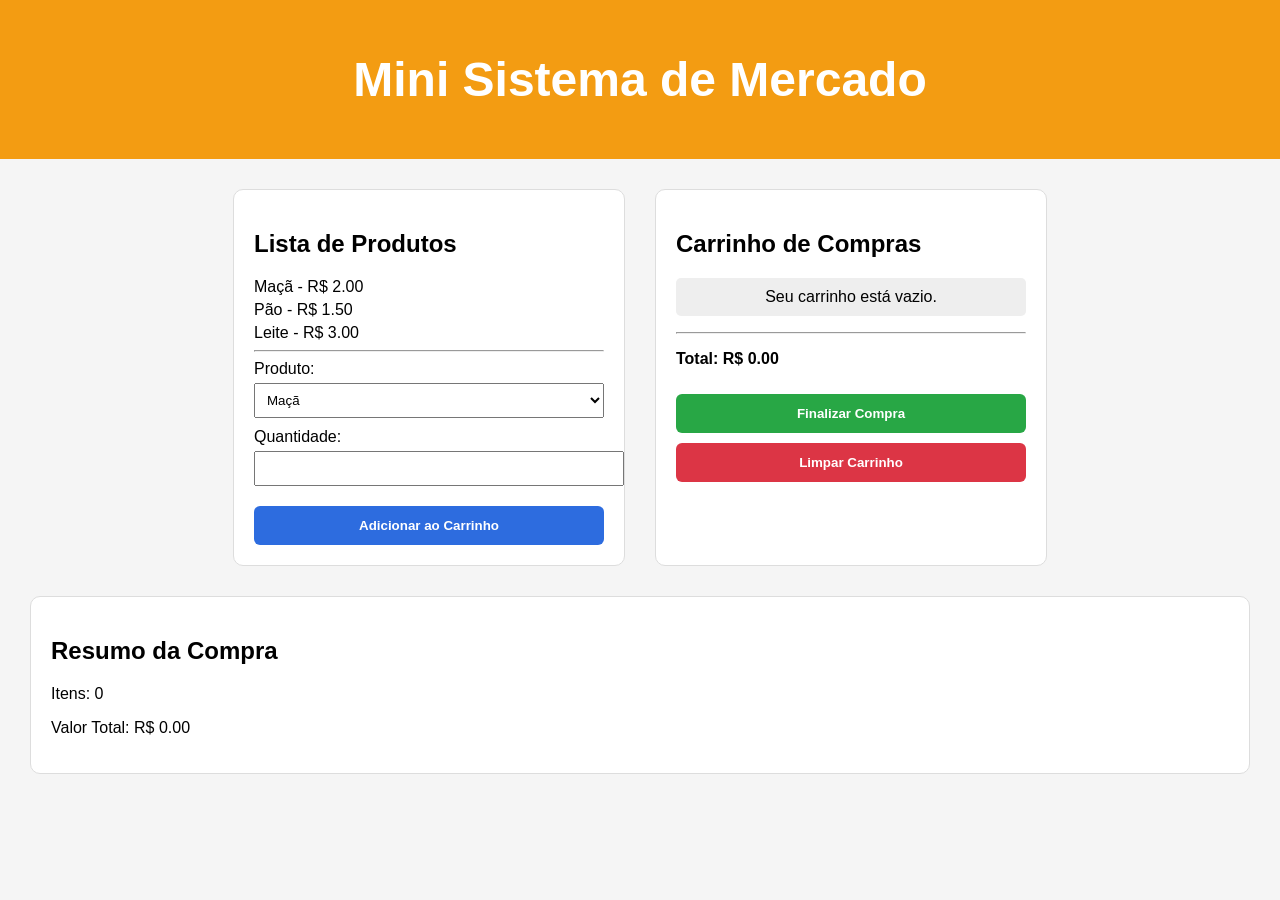
<file: index.html>
<!DOCTYPE html>
<html lang="pt-BR">
<head>
  <meta charset="UTF-8">
  <title>Mini Sistema de Mercado</title>
  <link rel="stylesheet" href="style.css">
</head>
<body>

  <header>
    <h1>Mini Sistema de Mercado</h1>
  </header>

  <main class="container">
    <section class="card">
      <h2>Lista de Produtos</h2>
      <div class="lista">
        <p>Maçã - R$ 2.00</p>
        <p>Pão - R$ 1.50</p>
        <p>Leite - R$ 3.00</p>
      </div>
      <hr>
      <label>Produto:</label>
      <select id="produto">
        <option value="2">Maçã</option>
        <option value="1.5">Pão</option>
        <option value="3">Leite</option>
      </select>
      <label>Quantidade:</label>
      <input type="number" id="quantidade" min="1">
      <button class="btn azul" onclick="adicionar()">Adicionar ao Carrinho</button>
    </section>

    <section class="card">
      <h2>Carrinho de Compras</h2>
      <div id="vazio" class="vazio">Seu carrinho está vazio.</div>
      <ul id="listaCarrinho"></ul>
      <hr>
      <p class="total">Total: R$ <span id="total">0.00</span></p>
      <button class="btn verde" onclick="finalizarCompra()">Finalizar Compra</button>
      <button class="btn vermelho" onclick="limparCarrinho()">Limpar Carrinho</button>
    </section>
  </main>

  <section class="resumo">
    <h2>Resumo da Compra</h2>
    <p>Itens: <span id="qtdItens">0</span></p>
    <p>Valor Total: R$ <span id="totalResumo">0.00</span></p>
  </section>

  <script src="script.js"></script>
</body>
</html>
</file>
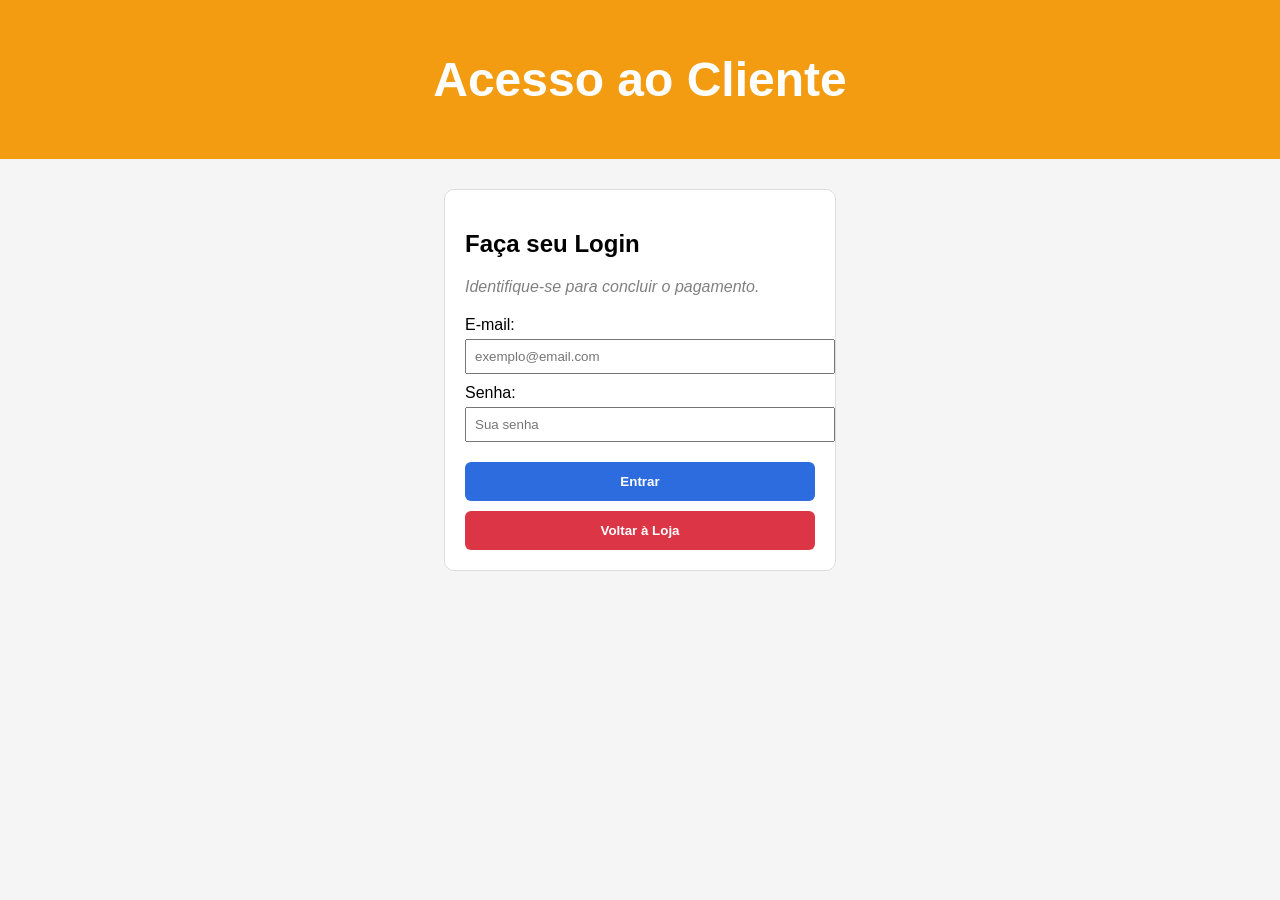
<file: login.html>
<!DOCTYPE html>
<html lang="pt-BR">
<head>
  <meta charset="UTF-8">
  <title>Login - Mini Sistema de Mercado</title>
  <link rel="stylesheet" href="style.css">
</head>
<body>
  <header>
    <h1>Acesso ao Cliente</h1>
  </header>

  <main class="container">
    <section class="card">
      <h2>Faça seu Login</h2>
      <p class="msg" style="margin-bottom: 20px;">Identifique-se para concluir o pagamento.</p>

      <label>E-mail:</label>
      <input type="email" id="email" placeholder="exemplo@email.com">

      <label>Senha:</label>
      <input type="password" id="senha" placeholder="Sua senha">

      <button class="btn azul" onclick="entrar()">Entrar</button>
      <button class="btn vermelho" onclick="voltar()">Voltar à Loja</button>
    </section>
  </main>

  <script src="login.js"></script>
</body>
</html>
</file>
<file: style.css>
body {
  margin: 0;
  font-family: Arial;
  background: #f5f5f5;
}

header {
  background: #f39c12;
  color: white;
  text-align: center;
  padding: 20px;
  font-size: 24px;
}

.container {
  display: flex;
  justify-content: center;
  gap: 30px;
  margin: 30px;
}

.card {
  background: white;
  width: 350px;
  padding: 20px;
  border-radius: 10px;
  border: 1px solid #ddd;
}

.lista p {
  margin: 5px 0;
}

select, input {
  width: 100%;
  padding: 8px;
  margin: 5px 0 10px;
}

.btn {
  width: 100%;
  padding: 12px;
  border: none;
  color: white;
  border-radius: 6px;
  cursor: pointer;
  margin-top: 10px;
  font-weight: bold;
}

.azul { background: #2d6cdf; }
.verde { background: #28a745; }
.vermelho { background: #dc3545; }

.vazio {
  background: #eee;
  padding: 10px;
  text-align: center;
  border-radius: 5px;
  margin-bottom: 10px;
}

.total { font-weight: bold; }

.resumo {
  background: white;
  margin: 20px 30px;
  padding: 20px;
  border-radius: 10px;
  border: 1px solid #ddd;
}

.msg { color: gray; font-style: italic; }
</file>
